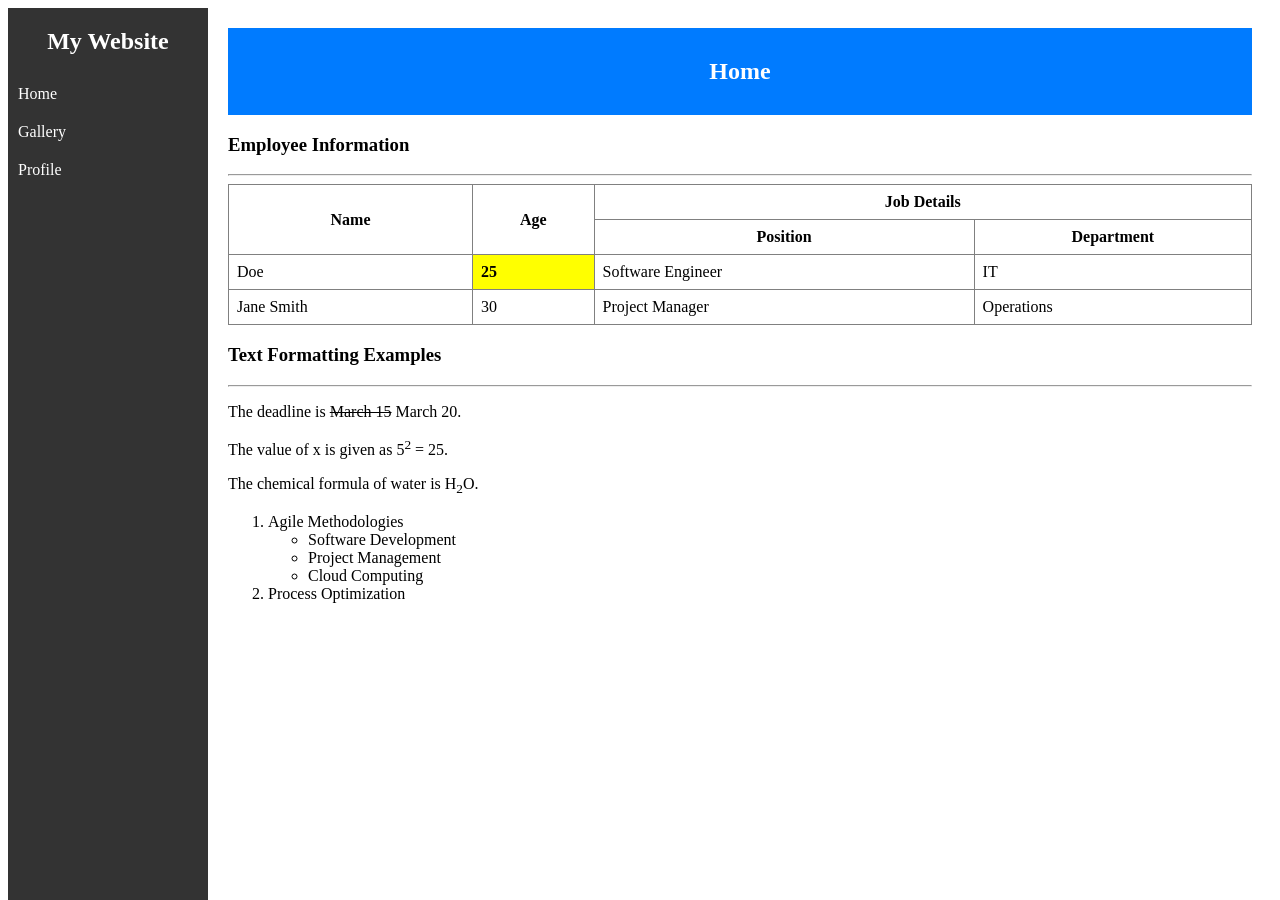
<file: index.html>
<html>
<head>
<title>Home</title>
<link rel="stylesheet" href="style.css">
</head>
<body>

<div class="sidebar">
<h2>My Website</h2>
<a href="index.html">Home</a>
<a href="gallery.html">Gallery</a>
<a href="profile.html">Profile</a>
</div>

<div class="main-home">

<div class="header">
<h2>Home</h2>
</div>

<h3>Employee Information</h3>
<hr>

<table>
<tr>
<th rowspan="2">Name</th>
<th rowspan="2">Age</th>
<th colspan="2">Job Details</th>
</tr>

<tr>
<th>Position</th>
<th>Department</th>
</tr>

<tr>
<td>Doe</td>
<td class="Highlight">25</td>
<td>Software Engineer</td>
<td>IT</td>
</tr>

<tr>
<td>Jane Smith</td>
<td>30</td>
<td>Project Manager</td>
<td>Operations</td>
</tr>

</table>

<h3>Text Formatting Examples</h3>
<hr>

<p>The deadline is <del>March 15</del> March 20.</p>
<p>The value of x is given as 5<sup>2</sup> = 25.</p>
<p>The chemical formula of water is H<sub>2</sub>O.</p>

<ol>
<li>Agile Methodologies</li>
<ul>
<li>Software Development</li>
<li>Project Management</li>
<li>Cloud Computing</li>
</ul>
<li>Process Optimization</li>
</ol>

</div>

</body>
</html>
</file>
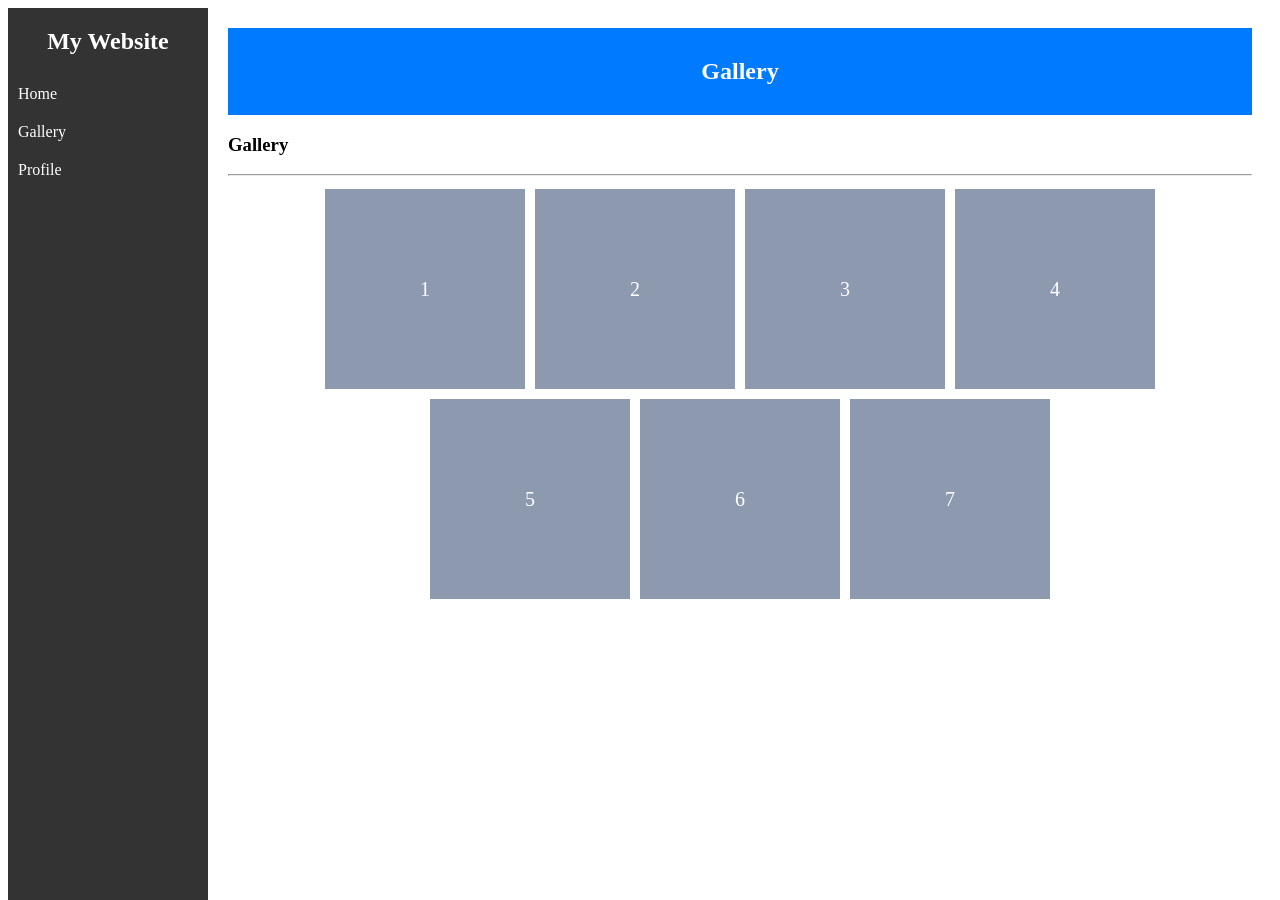
<file: Gallery.html>
<html>
<head>
<title>Gallery</title>
<link rel="stylesheet" href="style.css">
</head>
<body>

<div class="sidebar">
<h2>My Website</h2>
<a href="index.html">Home</a>
<a href="gallery.html">Gallery</a>
<a href="profile.html">Profile</a>
</div>

<div class="main">

<div class="header">
<h2>Gallery</h2>
</div>

<h3>Gallery</h3>
<hr>

<div class="parent">

<div class="box">1</div>
<div class="box">2</div>
<div class="box">3</div>
<div class="box">4</div>
<div class="box">5</div>
<div class="box">6</div>
<div class="box">7</div>

</div>

</div>

</body>
</html>
</file>
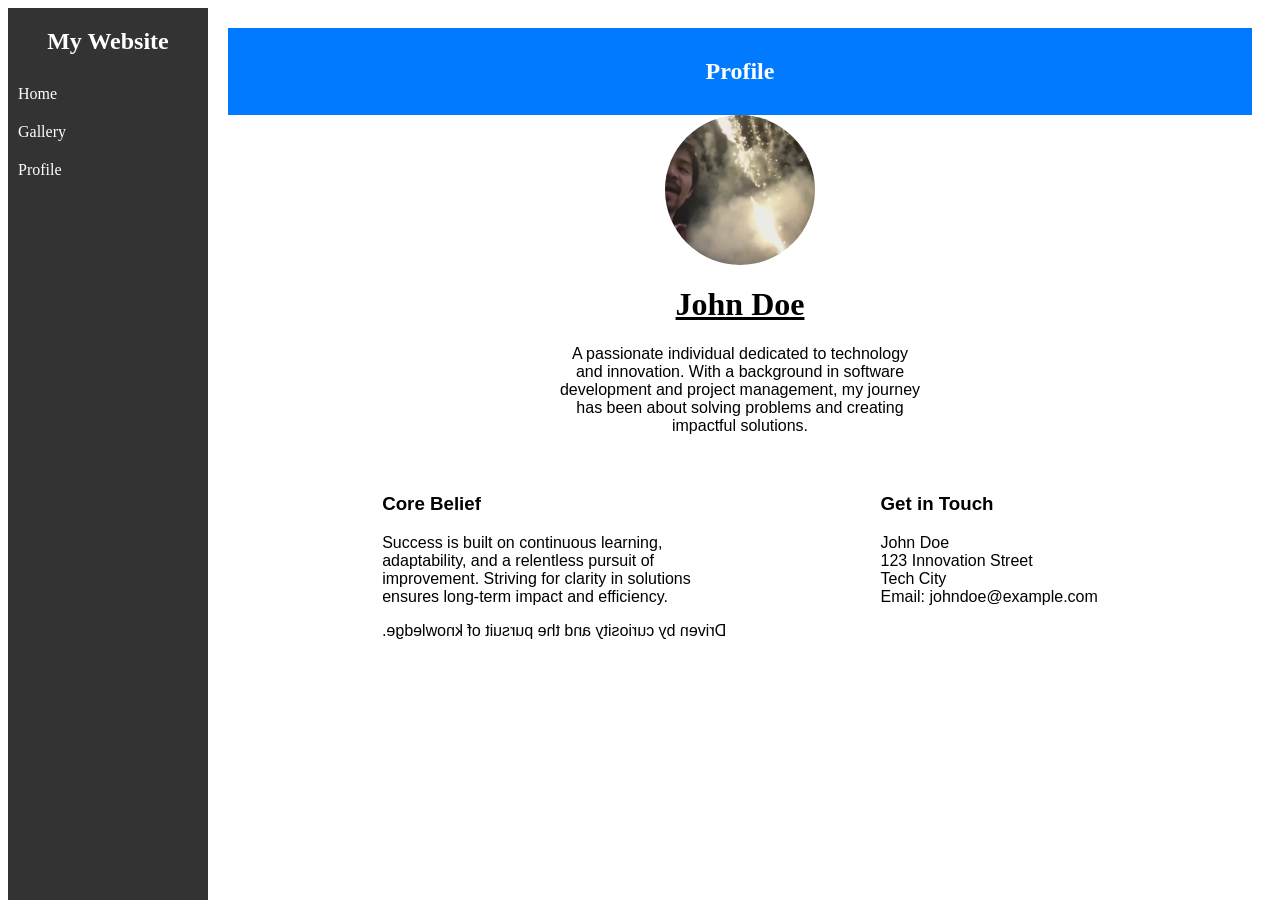
<file: profile.html>
<html>
<head>
<title>Profile</title>
<link rel="stylesheet" href="style.css">
</head>
<body>

<div class="sidebar">
<h2>My Website</h2>
<a href="index.html">Home</a>
<a href="gallery.html">Gallery</a>
<a href="profile.html">Profile</a>
</div>

<div class="main-profile">

<div class="header">
<h2>Profile</h2>
</div>

<img src="profile.jpg" class="profile-img">

<h1><u>John Doe</h1></u>



<div class="info">
<p>A passionate individual dedicated to technology <br> 
    and innovation. With a background in software <br> 
    development and project management, my journey <br>
    has been about solving problems and creating <br>
    impactful solutions.</p>
</div>

<div class="section">

<div>
<h3><b>Core Belief</h3></b>
<p> Success is built on continuous learning, <br>
    adaptability, and a relentless pursuit of <br>
    improvement. Striving for clarity in solutions <br>
    ensures long-term impact and efficiency. <br>
<div class="mirror">Driven by curiosity and the pursuit of knowledge.</div>


</p>
</div>

<div>
<h3><b>Get in Touch</h3></b>
<p>
John Doe<br>
123 Innovation Street<br>
Tech City<br>
Email: johndoe@example.com
</p>
</div>

</div>

</div>

</body>
</html>
</file>
<file: style.css>
/*Home,Gallery,profile(sidebar,header)*/

.sidebar{
    position:fixed;
    width:200px;
    height:100%;
    background:#333;
    color:white;
}

.sidebar h2{
    text-align:center;
}

.sidebar a{
    display:block;
    color:white;
    padding:10px;
    text-decoration:none;
}

.sidebar a:hover{
    background:#333;
}

.header{
    background:#007bff;
    color:white;
    text-align:center;
    padding:10px;
}


/* main */

.main{
    margin-left:200px;
    padding:20px;
}

/* main(Home) */

.main-home{
    margin-left:200px;
    padding:20px;
}


/* main(profile) */

.main-profile{
    margin-left:200px;
    padding:20px;
    text-align:center;
}


/* tables*/

table{
    width:100%;
    border-collapse:collapse;
}

table, th, td{
    border:1px solid gray;
    padding:8px;
}

/* Parent */

.parent{
display:flex;
flex-wrap:wrap;
justify-content:center;
align-items:center;
flex-direction: row;
}

/* Box */

.box{
width:200px;
height:200px;
background:#8d99ae;
display:flex;
align-items:center;
justify-content:center;
color:white;
font-size:20px;
margin: 5px;
}

/* Profile-img */

.profile-img{
width:150px;
height:150px;
border-radius:50%;
object-fit:cover;

}



/* Info */

.info{
max-width:500px;
margin:auto;
font-family: Arial, sans-serif;

}

/* Section */

.section{
display:flex;
justify-content:space-evenly;
margin-top:40px;
text-align:left;
font-family: Arial, sans-serif;
}

/* highlight*/

.Highlight{
background:yellow;
font-weight:bold;
}

/* mirror */

.mirror{
    transform: scaleX(-1);
}
</file>
